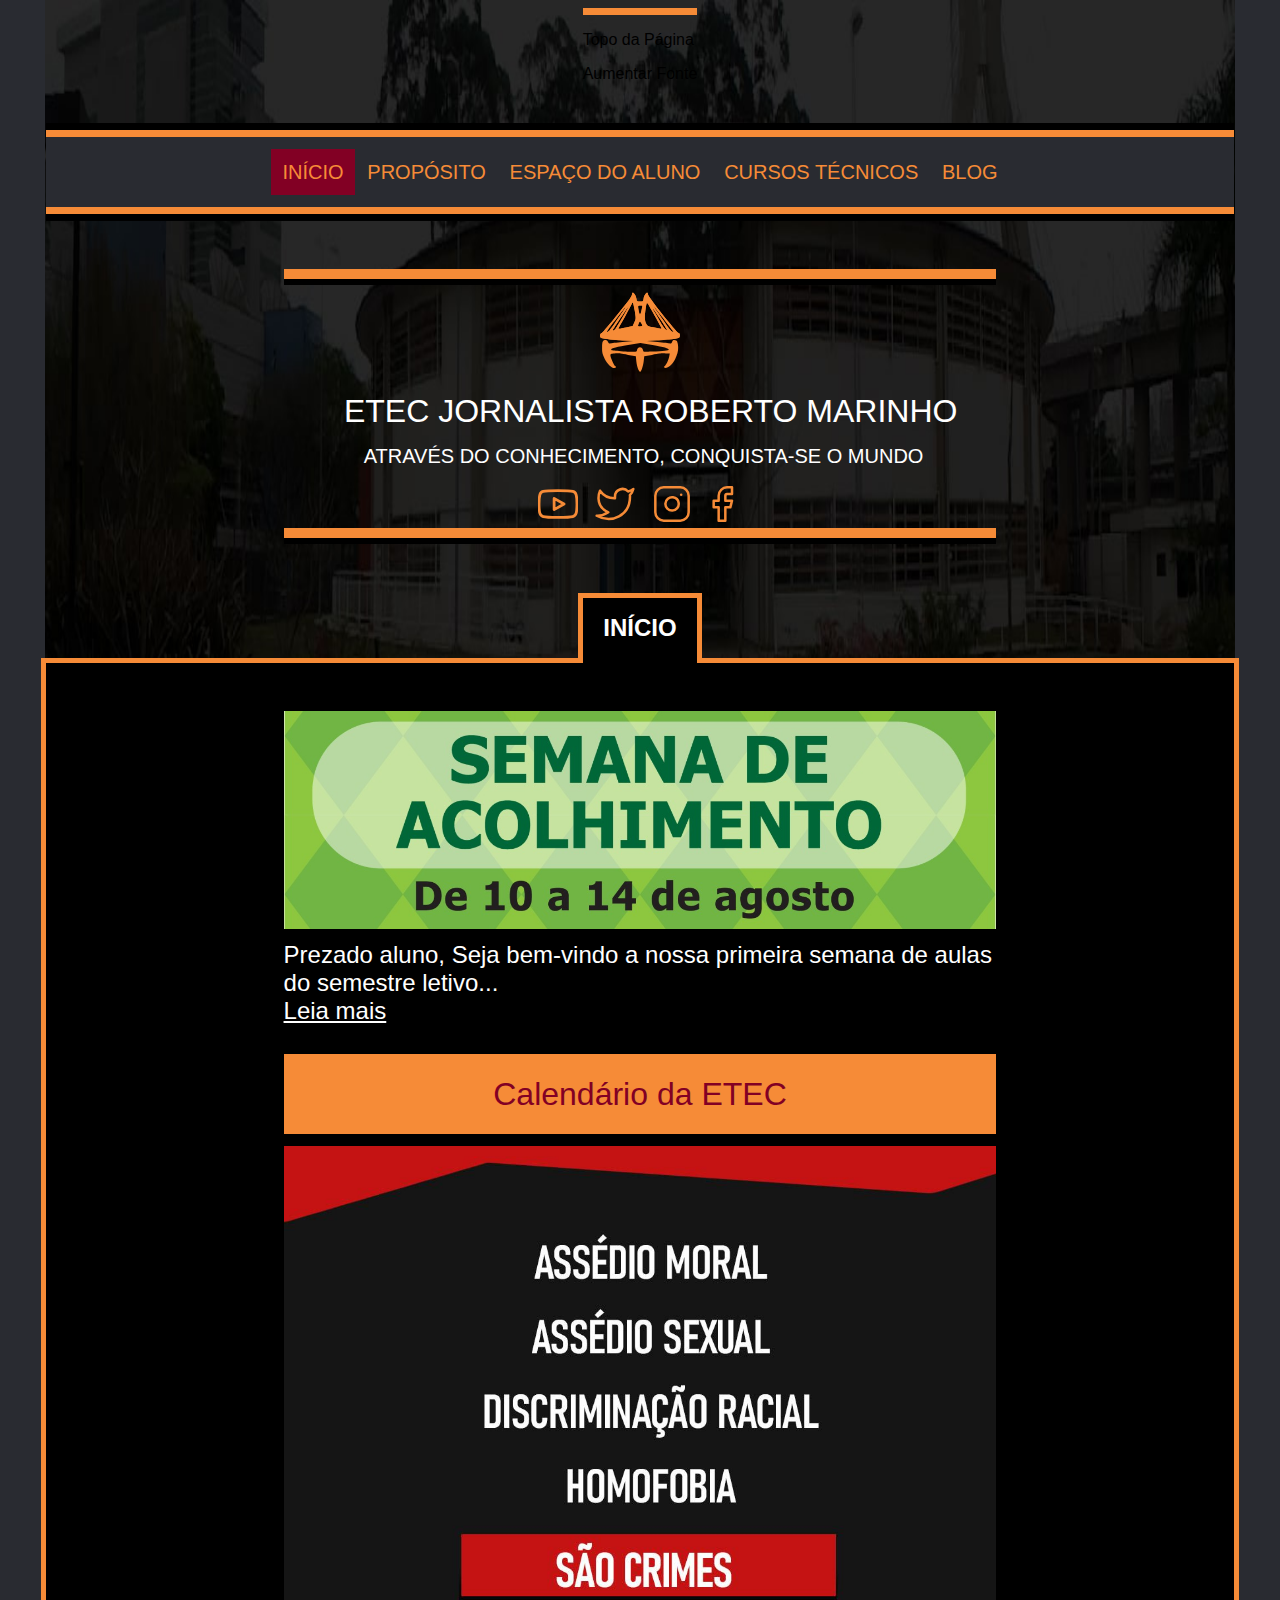
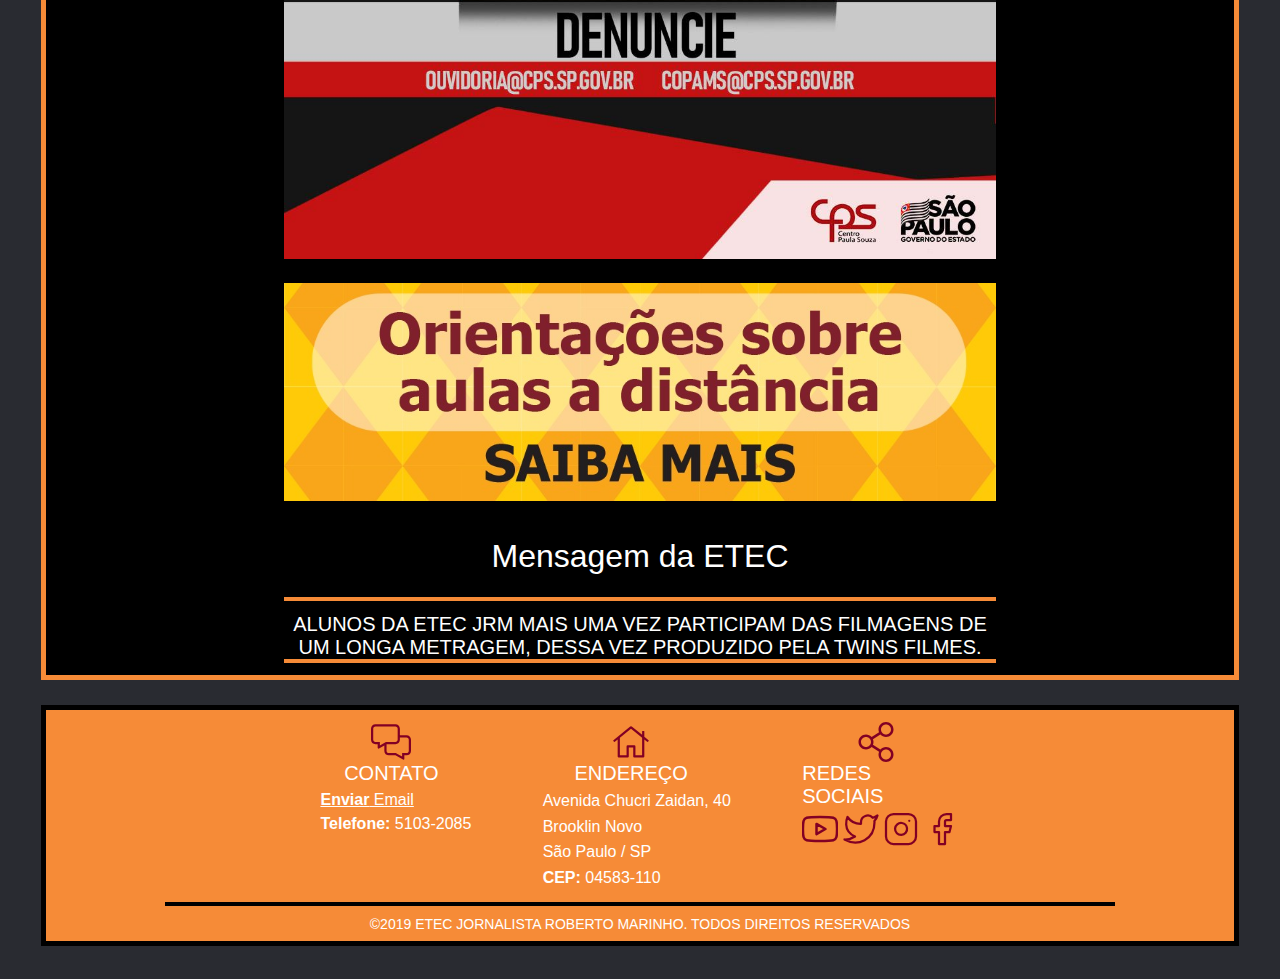
<file: index.html>
<!DOCTYPE html>
<html lang="pt-br">

<head>
  <meta charset="UTF-8">
  <meta name="author" content="Thiago, Rodrigo, Vinícius, Vitor">
  <meta name="description" content="ETEC Jornalista Roberto Marinho">
  <meta name="viewport" content="width=device-width, initial-scale=1">
  <meta name="keyword" content="ETEC, Roberto Marinho, Jornalista Roberto Marinho">

  <title>ETEC Jornalista Roberto Marinho</title>

  <link rel="icon" href="./recursos/svg/etec.svg">
  <link rel="stylesheet" href="./css/index.css">
  <link rel="manifest" href="../manifest.json" />
  <link rel="apple-touch-icon" href="../recursos/images/favicon/etecFavicon-128px.png" />
  <link rel="apple-touch-icon" href="../recursos/images/favicon/etecFavicon-144px.png" />
  <link rel="apple-touch-icon" href="../recursos/images/favicon/etecFavicon-152px.png" />
  <link rel="apple-touch-icon" href="../recursos/images/favicon/etecFavicon-192px.png" />
  <link rel="apple-touch-icon" href="../recursos/images/favicon/etecFavicon-384px.png" />
  <link rel="apple-touch-icon" href="../recursos/images/favicon/etecFavicon-512px.png" />
  <meta name="apple-mobile-web-app-status-bar" content="#f68b37">
  <meta name="theme-color" content="#820024">

  <script src="./js/index.js"></script>
  <script src="./js/themeSwitcher.js"></script>
</head>

<body onload="toggleTheme()">
  <header>
    <div class="acessibilidade">
      <div id="separador" class="primeiro"></div>
      <p>Topo da Página</p>
      <p>Aumentar Fonte</p>
    </div>
    <nav>
      <div id="separador" class="primeiro"></div>
      <div class="menu">
        <a href="./index.html" rel="noopener" class="active">INÍCIO</a>
        <a href="./paginas/proposito.html" rel="noopener">PROPÓSITO</a>
        <a href="#" rel="noopener">ESPAÇO DO ALUNO</a>
        <a href="#" rel="noopener">CURSOS TÉCNICOS</a>
        <a href="#" rel="noopener">BLOG</a>
      </div>
      <div id="separador" class="segundo"></div>
    </nav>

    <div id="menu">
      <div id="separador" class="terceiro"></div>

      <svg class="logoEtec"
        version="1.0" 
        xmlns="http://www.w3.org/2000/svg" 
        width="80px" 
        height="80px" 
        viewBox="0 0 1000 1000" 
        preserveAspectRatio="xMidYMid meet">
        <g 
          id="layer101" 
          fill="#f68933" 
          stroke="none">
          <path 
            d="M477 965 c-9 -19 -19 -63 -23 -98 l-6 -64 -97 -17 c-116 -20 -114 -20 -173 -18 -41 2 -48 5 -48 22 0 25 44 125 59 134 17 11 13 26 -7 26 -38 0 -90 -49 -124 -117 -29 -59 -33 -77 -32 -141 1 -76 9 -92 47 -92 9 0 22 11 28 24 7 15 17 22 28 19 9 -2 77 -10 151 -17 l135 -12 -120 -8 c-119 -7 -244 -21 -277 -32 -24 -7 -23 -49 1 -60 17 -8 146 -163 334 -403 26 -33 47 -69 47 -81 0 -46 45 -4 55 52 7 36 9 38 45 38 36 0 38 -2 45 -37 10 -58 55 -99 55 -52 0 26 353 471 382 481 14 6 18 15 16 35 -3 27 -6 28 -83 40 -44 6 -136 15 -205 19 l-125 8 135 12 c74 7 143 15 153 18 12 3 21 -3 28 -20 7 -20 15 -25 36 -22 24 3 29 9 36 48 11 63 1 119 -34 190 -31 61 -85 110 -121 110 -20 0 -24 -15 -8 -25 16 -10 48 -77 55 -118 l7 -37 -48 -2 c-61 -2 -59 -2 -175 18 l-96 17 -6 56 c-7 63 -29 133 -43 138 -6 2 -18 -12 -27 -32z m-15 -236 c7 -50 69 -49 76 0 3 22 6 22 110 16 150 -8 212 -15 212 -24 0 -16 -60 -33 -204 -58 l-151 -25 -135 21 c-179 28 -246 48 -227 67 4 4 57 10 119 14 201 12 196 13 200 -11z m-350 -241 c8 -7 41 -51 73 -98 32 -47 72 -105 90 -130 37 -52 53 -80 38 -65 -9 9 -139 177 -207 268 -28 36 -25 49 6 25z m801 0 c-6 -7 -60 -79 -122 -160 -62 -82 -114 -148 -117 -148 -2 0 17 30 43 68 25 37 71 103 101 147 55 80 78 105 95 105 6 0 6 -5 0 -12z m-718 -30 c28 -39 165 -273 165 -281 0 -5 -45 60 -100 143 -55 82 -100 153 -100 155 0 13 21 3 35 -17z m560 -117 c-48 -72 -89 -131 -92 -131 -3 0 5 17 17 38 13 20 45 76 72 125 44 76 75 113 86 102 2 -1 -36 -62 -83 -134z m-428 102 l82 -17 21 -48 c20 -46 20 -49 4 -148 -10 -55 -21 -100 -26 -100 -4 0 -8 5 -8 12 0 6 -38 78 -85 160 -47 82 -85 151 -85 154 0 6 9 5 97 -13z m443 11 c0 -7 -156 -284 -174 -309 -12 -16 -14 -10 -25 59 -15 104 -14 149 5 189 15 31 23 35 88 49 80 18 106 21 106 12z m-240 -29 c0 -11 -24 -55 -31 -55 -4 0 -12 14 -18 30 -10 29 -9 30 20 30 16 0 29 -2 29 -5z m-11 -195 c6 -28 11 -53 11 -55 0 -7 -45 -6 -52 0 -7 8 13 105 22 105 5 0 13 -23 19 -50z"
          />
        </g>

        <g 
          id="layer102" 
          fill="#f68933" 
          stroke="none">
          <path 
            d="M235 604 c-92 -9 -206 -25 -220 -30 -22 -9 -18 -49 4 -60 17 -8 146 -163 334 -403 26 -33 47 -69 47 -81 0 -46 45 -4 55 53 7 35 9 37 45 37 36 0 38 -2 45 -37 10 -58 55 -99 55 -52 0 26 353 471 382 481 14 6 18 15 16 35 -3 27 -7 29 -83 41 -77 12 -597 24 -680 16z m-123 -116 c8 -7 41 -51 73 -98 32 -47 72 -105 90 -130 37 -52 53 -80 38 -65 -9 9 -139 177 -207 268 -28 36 -25 49 6 25z m801 0 c-6 -7 -60 -79 -122 -160 -62 -82 -114 -148 -117 -148 -2 0 17 30 43 68 25 37 71 103 101 147 55 80 78 105 95 105 6 0 6 -5 0 -12z m-718 -30 c28 -39 165 -273 165 -281 0 -5 -45 60 -100 143 -55 82 -100 153 -100 155 0 13 21 3 35 -17z m560 -117 c-48 -72 -89 -131 -92 -131 -3 0 5 17 17 38 13 20 45 76 72 125 44 76 75 113 86 102 2 -1 -36 -62 -83 -134z m-428 102 l82 -17 21 -48 c20 -46 20 -49 4 -148 -10 -55 -21 -100 -26 -100 -4 0 -8 5 -8 12 0 6 -38 78 -85 160 -47 82 -85 151 -85 154 0 6 9 5 97 -13z m443 11 c0 -7 -156 -284 -174 -309 -12 -16 -14 -10 -25 59 -15 104 -14 149 5 189 15 31 23 35 88 49 80 18 106 21 106 12z m-240 -29 c0 -11 -24 -55 -31 -55 -4 0 -12 14 -18 30 -10 29 -9 30 20 30 16 0 29 -2 29 -5z m-11 -195 c6 -28 11 -53 11 -55 0 -7 -45 -6 -52 0 -7 8 13 105 22 105 5 0 13 -23 19 -50z"
          />
        </g>

      </svg>

      <h1 class="nomeEtec">ETEC JORNALISTA ROBERTO MARINHO</h1>
      <h2 class="fraseEtec">ATRAVÉS DO CONHECIMENTO, CONQUISTA-SE O MUNDO</h2>

      <div class="icones">
        <a href="https://www.youtube.com/user/etecjrm253" rel="noopener" target="_blank">
          <svg class="youtube"
            xmlns="http://www.w3.org/2000/svg" 
            width="40"
            height="40"
            viewBox="0 0 576 512"
            fill="none"
            stroke="black"
            stroke-width="40"
            stroke-linecap="round"
            stroke-linejoin="round">
            <path 
            d="M549.655 124.083c-6.281-23.65-24.787-42.276-48.284-48.597C458.781 64 288 64 288 64S117.22 64 74.629 75.486c-23.497 6.322-42.003 24.947-48.284 48.597-11.412 42.867-11.412 132.305-11.412 132.305s0 89.438 11.412 132.305c6.281 23.65 24.787 41.5 48.284 47.821C117.22 448 288 448 288 448s170.78 0 213.371-11.486c23.497-6.321 42.003-24.171 48.284-47.821 11.412-42.867 11.412-132.305 11.412-132.305s0-89.438-11.412-132.305zm-317.51 213.508V175.185l142.739 81.205-142.739 81.201z" class="">
            </path>
          </svg>
        </a>
        
        <a class="twitter" href="https://twitter.com/etecjrm253" rel="noopener" target="_blank">
          <svg class="twitter"
            xmlns="http://www.w3.org/2000/svg" 
            width="40" 
            height="40" 
            viewBox="0 0 24 24" 
            fill="none" 
            stroke="currentColor" 
            stroke-width="1.5" 
            stroke-linecap="round" 
            stroke-linejoin="round">
            <path 
              d="M23 3a10.9 10.9 0 0 1-3.14 1.53 4.48 4.48 0 0 0-7.86 3v1A10.66 10.66 0 0 1 3 4s-4 9 5 13a11.64 11.64 0 0 1-7 2c9 5 20 0 20-11.5a4.5 4.5 0 0 0-.08-.83A7.72 7.72 0 0 0 23 3z">
            </path>
          </svg>
        </a>
  
        <a href="https://www.instagram.com/etecjrm253/" rel="noopener" target="_blank">
          <svg class="instagram"
            xmlns="http://www.w3.org/2000/svg" 
            width="40" 
            height="40" 
            viewBox="0 0 24 24" 
            fill="none" 
            stroke="currentColor" 
            stroke-width="1.5" 
            stroke-linecap="round" 
            stroke-linejoin="round" >
            <rect
              x="2" 
              y="2" 
              width="20" 
              height="20" 
              rx="5" 
              ry="5">
            </rect>
            <path 
              fill="transparent"
              d="M16 11.37A4 4 0 1 1 12.63 8 4 4 0 0 1 16 11.37z">
            </path>
            <line 
              x1="17.5" 
              y1="6.5" 
              x2="17.51" 
              y2="6.5">
            </line>
  
            <radialGradient id="rg" r="150%" cx="30%" cy="107%">
              <stop stop-color="#fdf497" offset="0" />
              <stop stop-color="#fdf497" offset="0.05" />
              <stop stop-color="#fd5949" offset="0.45" />
              <stop stop-color="#d6249f" offset="0.6" />
              <stop stop-color="#285AEB" offset="0.9" />
            </radialGradient>
          </svg>
        </a>
  
        <a href="https://www.facebook.com/etecjrm" rel="noopener" target="_blank">
          <svg class="facebook"
            xmlns="http://www.w3.org/2000/svg" 
            width="40" 
            height="40" 
            viewBox="0 0 24 24" 
            fill="none" 
            stroke="currentColor" 
            stroke-width="1.5" 
            stroke-linecap="round" 
            stroke-linejoin="round">
            <path 
              d="M18 2h-3a5 5 0 0 0-5 5v3H7v4h3v8h4v-8h3l1-4h-4V7a1 1 0 0 1 1-1h3z">
            </path>
          </svg>
        </a>
      </div>
      
      <div id="separador" class="quarto"></div>
    </div>
  </header>

  <main id="section">
    <div class="nomeSection">
      <h1>INÍCIO</h1>
    </div>

    <section>
      <a class="imgLink" target="_blank" rel="noopener" href="./paginas/acolhimento.html"><img src="./recursos/images/index/post1.jpeg" class="acolhimentoImg"  alt="Semana de acolhimento - de 10 a 14 de agosto"></a>
      <p class="acolhimentoTxt">Prezado aluno,
        Seja bem-vindo a nossa primeira semana de aulas do semestre 
        letivo<span id="pontos">...</span><span id="mais">. Vamos dedicar este momento para 
        o acolhimento e ambientação de todos em nosso ambiente 
        virtual de aprendizagem (Microsoft Teams). Ainda essa semana 
        todas as turmas serão criadas e seu acesso será liberado.

      </span>
        <br><a id="vejaMaisButton" onclick="vejaMais()" href="#section">Leia mais</a>
      </p><br>

      <!--<video controls class="video1" src="recursos/images/index/COMUNICADO MAURO GUT JRM V5.mp4"></video>-->

      <a target="_blank" rel="noopener" href="http://etecjrm.com.br/wp-content/uploads/2020/07/aacd_calendarioescolar2020_rpt.aspx_.pdf" class="calendarioEtec"><h1>Calendário da ETEC</h1></a>

      <img class="denuncie" src="./recursos/images/index/post2.jpeg" alt="Denuncie">

      <a class="distanciaLink" target="_blank" rel="noopener" href="http://etecjrm.com.br/e-mail-etec/"><img class="aulasDistancia" src="./recursos/images/index/post3.jpeg" alt="Aulas a Distância"></a>

      <h1>Mensagem da ETEC</h1>
      <div id="separador"></div>

      <!--<video class="video2" controls src="./recursos/images/index/mensagem etecJRM 1080.mp4"></video>-->

      <p class="carouselText" >ALUNOS DA ETEC JRM MAIS UMA VEZ PARTICIPAM DAS FILMAGENS DE UM LONGA METRAGEM, DESSA VEZ PRODUZIDO PELA TWINS FILMES.</p>
      <div id="separador"></div>

    </section>
  </main>

  <footer>
    <section>
      <div class="contato">
        <header>
          <svg class="iconeContato"
          xmlns="http://www.w3.org/2000/svg" 
          viewBox="0 0 576 512" 
          width="40px"
          height="40px">
          <path 
            fill="var(--orange)" 
            d="M512 160h-96V64c0-35.3-28.7-64-64-64H64C28.7 0 0 28.7 0 64v160c0 35.3 28.7 64 64 64h32v52c0 7.1 5.8 12 12 12 2.4 0 4.9-.7 7.1-2.4l76.9-43.5V384c0 35.3 28.7 64 64 64h96l108.9 61.6c2.2 1.6 4.7 2.4 7.1 2.4 6.2 0 12-4.9 12-12v-52h32c35.3 0 64-28.7 64-64V224c0-35.3-28.7-64-64-64zM64 256c-17.6 0-32-14.4-32-32V64c0-17.6 14.4-32 32-32h288c17.6 0 32 14.4 32 32v160c0 17.6-14.4 32-32 32H215.6l-7.3 4.2-80.3 45.4V256zm480 128c0 17.6-14.4 32-32 32h-64v49.6l-80.2-45.4-7.3-4.2H256c-17.6 0-32-14.4-32-32v-96h128c35.3 0 64-28.7 64-64v-32h96c17.6 0 32 14.4 32 32z"
          >
          </path>
          </svg>
          
          <h1>CONTATO</h1>
        </header>

        <p><a href="mailto:e253dir@cps.sp.gov.br" rel="noopener"><strong>Enviar</strong> Email</a></p>
        <p><strong>Telefone:</strong> 5103-2085</p>
      </div>

      <div class="endereco">
        <header>
          <svg class="iconeEndereco"
          xmlns="http://www.w3.org/2000/svg" 
          viewBox="0 0 576 512" 
          height="40"
          width="40">
          <path
            fill="var(--orange)" 
            d="M541 229.16l-61-49.83v-77.4a6 6 0 0 0-6-6h-20a6 6 0 0 0-6 6v51.33L308.19 39.14a32.16 32.16 0 0 0-40.38 0L35 229.16a8 8 0 0 0-1.16 11.24l10.1 12.41a8 8 0 0 0 11.2 1.19L96 220.62v243a16 16 0 0 0 16 16h128a16 16 0 0 0 16-16v-128l64 .3V464a16 16 0 0 0 16 16l128-.33a16 16 0 0 0 16-16V220.62L520.86 254a8 8 0 0 0 11.25-1.16l10.1-12.41a8 8 0 0 0-1.21-11.27zm-93.11 218.59h.1l-96 .3V319.88a16.05 16.05 0 0 0-15.95-16l-96-.27a16 16 0 0 0-16.05 16v128.14H128V194.51L288 63.94l160 130.57z"
          >
          </path>
          </svg>

        <h1>ENDEREÇO</h1>
        </header>
        <p>Avenida Chucri Zaidan, 40</p>
        <p>Brooklin Novo</p>
        <p>São Paulo / SP</p>
        <p><strong>CEP:</strong> 04583-110</p>
      </div>

      <div class="social">
        <header>
          <svg class="iconeSocial"
          xmlns="http://www.w3.org/2000/svg" 
          viewBox="0 0 448 512"
          height="40"
          width="40">
          <path 
            fill="var(--orange)" 
            d="M352 320c-28.6 0-54.2 12.5-71.8 32.3l-95.5-59.7c9.6-23.4 9.7-49.8 0-73.2l95.5-59.7c17.6 19.8 43.2 32.3 71.8 32.3 53 0 96-43 96-96S405 0 352 0s-96 43-96 96c0 13 2.6 25.3 7.2 36.6l-95.5 59.7C150.2 172.5 124.6 160 96 160c-53 0-96 43-96 96s43 96 96 96c28.6 0 54.2-12.5 71.8-32.3l95.5 59.7c-4.7 11.3-7.2 23.6-7.2 36.6 0 53 43 96 96 96s96-43 96-96c-.1-53-43.1-96-96.1-96zm0-288c35.3 0 64 28.7 64 64s-28.7 64-64 64-64-28.7-64-64 28.7-64 64-64zM96 320c-35.3 0-64-28.7-64-64s28.7-64 64-64 64 28.7 64 64-28.7 64-64 64zm256 160c-35.3 0-64-28.7-64-64s28.7-64 64-64 64 28.7 64 64-28.7 64-64 64z" 
          >
          </path>
          </svg>
          <h1>REDES SOCIAIS</h1>
        </header>

        <div class="icones">
          <a href="https://www.youtube.com/user/etecjrm253" rel="noopener" target="_blank">
            <svg class="youtube"
              xmlns="http://www.w3.org/2000/svg" 
              width="36"
              height="36"
              viewBox="0 0 576 512"
              fill="none"
              stroke="black"
              stroke-width="40"
              stroke-linecap="round"
              stroke-linejoin="round">
              <path 
              d="M549.655 124.083c-6.281-23.65-24.787-42.276-48.284-48.597C458.781 64 288 64 288 64S117.22 64 74.629 75.486c-23.497 6.322-42.003 24.947-48.284 48.597-11.412 42.867-11.412 132.305-11.412 132.305s0 89.438 11.412 132.305c6.281 23.65 24.787 41.5 48.284 47.821C117.22 448 288 448 288 448s170.78 0 213.371-11.486c23.497-6.321 42.003-24.171 48.284-47.821 11.412-42.867 11.412-132.305 11.412-132.305s0-89.438-11.412-132.305zm-317.51 213.508V175.185l142.739 81.205-142.739 81.201z" class="">
              </path>
            </svg>
          </a>
          
          <a href="https://twitter.com/etecjrm253" rel="noopener" target="_blank">
            <svg class="twitter"
              xmlns="http://www.w3.org/2000/svg" 
              width="36" 
              height="36" 
              viewBox="0 0 24 24" 
              fill="none" 
              stroke="currentColor" 
              stroke-width="1.5" 
              stroke-linecap="round" 
              stroke-linejoin="round">
              <path 
                d="M23 3a10.9 10.9 0 0 1-3.14 1.53 4.48 4.48 0 0 0-7.86 3v1A10.66 10.66 0 0 1 3 4s-4 9 5 13a11.64 11.64 0 0 1-7 2c9 5 20 0 20-11.5a4.5 4.5 0 0 0-.08-.83A7.72 7.72 0 0 0 23 3z">
              </path>
            </svg>
          </a>
    
          <a href="https://www.instagram.com/etecjrm253/" rel="noopener" target="_blank">
            <svg class="instagram"
              xmlns="http://www.w3.org/2000/svg" 
              width="36" 
              height="36" 
              viewBox="0 0 24 24" 
              fill="none" 
              stroke="currentColor" 
              stroke-width="1.5" 
              stroke-linecap="round" 
              stroke-linejoin="round" >
              <rect
                x="2" 
                y="2" 
                width="20" 
                height="20" 
                rx="5" 
                ry="5">
              </rect>
              <path 
                fill="transparent"
                d="M16 11.37A4 4 0 1 1 12.63 8 4 4 0 0 1 16 11.37z">
              </path>
              <line 
                x1="17.5" 
                y1="6.5" 
                x2="17.51" 
                y2="6.5">
              </line>
    
              <radialGradient id="rg" r="150%" cx="30%" cy="107%">
                <stop stop-color="#fdf497" offset="0" />
                <stop stop-color="#fdf497" offset="0.05" />
                <stop stop-color="#fd5949" offset="0.45" />
                <stop stop-color="#d6249f" offset="0.6" />
                <stop stop-color="#285AEB" offset="0.9" />
              </radialGradient>
            </svg>
          </a>
    
          <a href="https://www.facebook.com/etecjrm" rel="noopener" target="_blank">
            <svg class="facebook"
              xmlns="http://www.w3.org/2000/svg" 
              width="36" 
              height="36" 
              viewBox="0 0 24 24" 
              fill="none" 
              stroke="currentColor" 
              stroke-width="1.5" 
              stroke-linecap="round" 
              stroke-linejoin="round">
              <path 
                d="M18 2h-3a5 5 0 0 0-5 5v3H7v4h3v8h4v-8h3l1-4h-4V7a1 1 0 0 1 1-1h3z">
              </path>
            </svg>
          </a>
        </div>
      </div>

    </section>

    <div class="direitosAutorais">
      <div id="separador" class="quinto"></div>
      <h1>&copy;2019 ETEC JORNALISTA ROBERTO MARINHO. TODOS DIREITOS RESERVADOS</h1>
    </div>
  </footer>

</body>

</html>
</file>
<file: css/index.css>
.theme-light {
  --nav-color: #fff;
  --body-color: #fff;
  --orange: #f68b37;
  --dark-orange: #820024;
  --font-color: #292b31;
  --section-bg: #fff;
}

.theme-dark {
  --nav-color: #363841;
  --body-color: #292b31;
  --orange: #820024;
  --dark-orange: #f68b37;
  --font-color: #fff;
  --section-bg: #000;
}

.theme-contrast {
  --nav-color: #fff;
  --body-color:	#808080;
  --orange: #ff6f01;
  --dark-orange: #410012;
  --menu-bg: #fff;
  --font-color: #fff;
  --section-bg: #000;
}

* {
  font-family: "Roboto", sans-serif;
  font-weight: 400;
}

body::-webkit-scrollbar {
  width: 0.25rem;
}

body::-webkit-scrollbar-track {
  background: var(--orange);
}

body::-webkit-scrollbar-thumb {
  background: var(--dark-orange);
}

body {
  display: flex;
  flex-direction: column;
  align-items: center;
  background: var(--body-color);
  background-image: url('../recursos/images/background-images/etecjrm.jpg');
  background-size: 93% 35%;
  background-repeat: no-repeat;
  background-position-x: center;
  background-position-y: top;
}

body strong {
  font-weight: 700;
}

header {
  margin-top: 0 !important;
  width: 94% !important;
  background: transparent;
}

header, nav, #menu {
  display: flex;
  align-items: center;
  flex-direction: column;
  justify-content: space-between;
  margin-top: 2%;
  margin-bottom: 2%;
  /* border: 2px solid green; */
}

header nav {
  width: 100%;
  background: var(--body-color);
}

header nav .menu {
  display: flex;
  width: 100%;
  flex-direction: row;
  justify-content: center;
}

header nav .menu a {
  padding: 1% 1%;
  text-decoration: none;
  color: var(--dark-orange);
  transition: .3s;
  font-size: 20px;
}

header nav .menu a.active {
  color: var(--dark-orange);
  background: var(--orange);
}

header nav .menu a:hover {
  color: var(--dark-orange);
  background: var(--orange);
}

@media screen and (max-width: 805px) {
  header nav .menu {
    flex-direction: column;
    align-items: center;
    justify-content: center;
  }
}

header #menu {
  width: 60%;
}

header nav #separador {
  height: 7px;
  width: 100%;
}

header #menu #separador {
  height: 10px;
  width: 100%;
}

header .primeiro,
header nav .primeiro {
  background: black;
  border-bottom: 7px solid var(--dark-orange);
  margin-bottom: 1%;
}

header nav .segundo {
  background: var(--dark-orange);
  border-bottom: 7px solid black;
  margin-top: 1%;
}

header #menu .terceiro {
  background: var(--dark-orange);
  border-bottom: 6px solid black;
}

header #menu .logoEtec {
  margin-top: 1%;
  user-select: none;
  pointer-events: none;
}

header #menu .logoEtec #layer101,
header #menu .logoEtec #layer102 {
  fill: var(--dark-orange);
}

header #menu h1.nomeEtec {
  font-family: 'Roboto', sans-serif;
  margin-left: 3%;
  text-align: center;
  color: white;
}

header #menu h2.fraseEtec {
  font-family: 'Roboto', sans-serif;
  text-align: center;
  font-size: 20px;
  margin-top: -1%;
  margin-left: 1%;
  color: white;
}

header #menu .icones {
  width: 100%;
  display: flex;
  justify-content: center;
}

header #menu .icones a.twitter {
  padding: 0 1%;
}

header #menu .icones a {
  text-decoration: none;
}

header #menu .icones svg {
  stroke: var(--dark-orange);
  padding: 0 5px;
  cursor: pointer;
  transition: .3s;
}

header #menu .icones svg:hover {
  stroke: var(--orange);
}

header #menu .quarto {
  background: var(--dark-orange);
  border-bottom: 6px solid black;
}

main {
  width: 94% !important;
}

main, section, .nomeSection, .imgLink {
  display: flex;
  align-items: center;
  flex-direction: column;
  /* border: 2px solid blue; */
  color: var(--font-color);
}

main section {
  width: 100%;
}

main .nomeSection h1 {
  font-family: 'Roboto', sans-serif;
  font-weight: 800;
  font-size: 24px;
}

main .nomeSection {
  border-top: 5px solid var(--dark-orange);
  border-left: 5px solid var(--dark-orange);
  border-right: 5px solid var(--dark-orange);
  box-shadow: 0px 11px 0px -5px var(--section-bg);
  padding: 0 20px;
  z-index: 3;
  background: var(--section-bg);
}

main section a.imgLink {
  width: 60%;
  padding-top: 4%;
}

main section a .acolhimentoImg {
  width: 100%;
}

main .acolhimentoTxt {
  margin: 1% 20%;
}

main section {
  border: 5px solid var(--dark-orange);
  background: var(--section-bg);
}

main section p {
  font-family: 'Roboto', sans-serif;
  font-size: 24px;
  margin: 3% 6%;
}

main section .acolhimentoTxt a {
  color: inherit;
}

main section #mais {
  display: none;
}

main section .video1 {
  width: 60%;
  padding: 1% 0;
  margin: 1% 0;
}

main section .calendarioEtec {
  color: inherit;
  width: 60%;
  text-decoration: none;
  background: var(--dark-orange);
  text-align: center;
  color: var(--orange);
  transition: .6s;
}

main section .calendarioEtec:hover {
  text-decoration: underline;
  opacity: 0.7;
}

main section .denuncie {
  width: 60%;
  padding: 1% 0;
}

main section .distanciaLink {
  width: 60%;
  padding: 1% 0;
}

main section .aulasDistancia {
  width: 100%;
}

main section .video2 {
  width: 60%;
  margin: 1% 0;
  margin-bottom: 5%;
}

main section #separador {
  width: 60%;
  height: 4px;
  background: var(--dark-orange);
  margin-bottom: 1%;
} 

main section .carouselText {
  color: var(--font-color);
  font-size: 20px;
  margin: 0 20%;
  text-align: center;
}

footer {
  width: 94%;
  display: flex;
  margin-top: 2%;
  margin-bottom: 2%;
  justify-content: center;
  flex-direction: column;
  background: var(--dark-orange);
  border: 5px solid black;
  /* border: 3px solid red; */
}

footer section {
  margin-top: 1%;
  margin-bottom: 1%;
  align-items: start;
  flex-direction: row;
  justify-content: center;
  /* border: 3px solid green; */
}

footer section div {
  text-align: left;
  padding: 0 3%;
  /* border: 3px solid blue; */
}

footer section .social .icones {
  padding: 0;
}

footer section div header {
  /* border: 3px solid orange; */
}

footer section div header h1 {
  font-family: 'Roboto', sans-serif;
  font-weight: 500;
  color: white;
  font-size: 20px;
  padding: 0;
  margin: 0;
}

footer section div h1,
footer section div p,
footer section div a {
  font-family: 'Roboto', sans-serif;
  color: white;
  padding: 2% 0;
  margin: 0;
}

footer section .social .icones a {
  text-decoration: none;
}

footer section .social .icones a svg {
  stroke: var(--orange);
  cursor: pointer;
}

footer .direitosAutorais {
  display: flex;
  text-align: center;
  flex-direction: column;
  justify-content: center;
}

footer .direitosAutorais .quinto {
  width: 80%;
  height: 4px;
  align-self: center;
  background: black;
}

footer .direitosAutorais h1 {
  color: white;
  font-family: 'Roboto', sans-serif;
  font-size: 14px;
}
</file>
